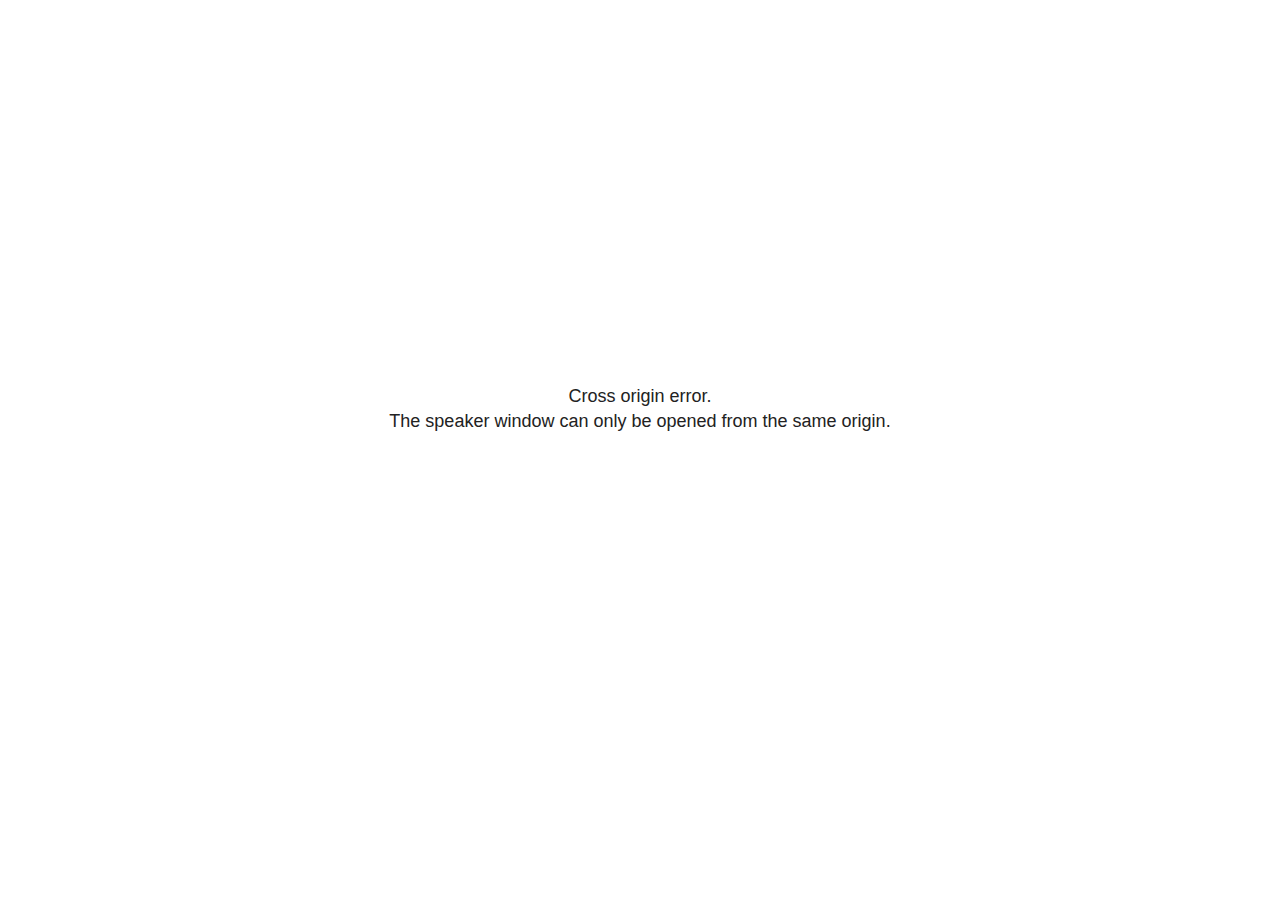
<file: site_libs/revealjs/plugin/notes/speaker-view.html>
<!--
	NOTE: You need to build the notes plugin after making changes to this file.
-->
<html lang="en">
	<head>
		<meta charset="utf-8">

		<title>reveal.js - Speaker View</title>

		<style>
			body {
				font-family: Helvetica;
				font-size: 18px;
			}

			#current-slide,
			#upcoming-slide,
			#speaker-controls {
				padding: 6px;
				box-sizing: border-box;
				-moz-box-sizing: border-box;
			}

			#current-slide iframe,
			#upcoming-slide iframe {
				width: 100%;
				height: 100%;
				border: 1px solid #ddd;
			}

			#current-slide .label,
			#upcoming-slide .label {
				position: absolute;
				top: 10px;
				left: 10px;
				z-index: 2;
			}

			#connection-status {
				position: absolute;
				top: 0;
				left: 0;
				width: 100%;
				height: 100%;
				z-index: 20;
				padding: 30% 20% 20% 20%;
				font-size: 18px;
				color: #222;
				background: #fff;
				text-align: center;
				box-sizing: border-box;
				line-height: 1.4;
			}

			.overlay-element {
				height: 34px;
				line-height: 34px;
				padding: 0 10px;
				text-shadow: none;
				background: rgba( 220, 220, 220, 0.8 );
				color: #222;
				font-size: 14px;
			}

			.overlay-element.interactive:hover {
				background: rgba( 220, 220, 220, 1 );
			}

			#current-slide {
				position: absolute;
				width: 60%;
				height: 100%;
				top: 0;
				left: 0;
				padding-right: 0;
			}

			#upcoming-slide {
				position: absolute;
				width: 40%;
				height: 40%;
				right: 0;
				top: 0;
			}

			/* Speaker controls */
			#speaker-controls {
				position: absolute;
				top: 40%;
				right: 0;
				width: 40%;
				height: 60%;
				overflow: auto;
				font-size: 18px;
			}

				.speaker-controls-time.hidden,
				.speaker-controls-notes.hidden {
					display: none;
				}

				.speaker-controls-time .label,
				.speaker-controls-pace .label,
				.speaker-controls-notes .label {
					text-transform: uppercase;
					font-weight: normal;
					font-size: 0.66em;
					color: #666;
					margin: 0;
				}

				.speaker-controls-time, .speaker-controls-pace {
					border-bottom: 1px solid rgba( 200, 200, 200, 0.5 );
					margin-bottom: 10px;
					padding: 10px 16px;
					padding-bottom: 20px;
					cursor: pointer;
				}

				.speaker-controls-time .reset-button {
					opacity: 0;
					float: right;
					color: #666;
					text-decoration: none;
				}
				.speaker-controls-time:hover .reset-button {
					opacity: 1;
				}

				.speaker-controls-time .timer,
				.speaker-controls-time .clock {
					width: 50%;
				}

				.speaker-controls-time .timer,
				.speaker-controls-time .clock,
				.speaker-controls-time .pacing .hours-value,
				.speaker-controls-time .pacing .minutes-value,
				.speaker-controls-time .pacing .seconds-value {
					font-size: 1.9em;
				}

				.speaker-controls-time .timer {
					float: left;
				}

				.speaker-controls-time .clock {
					float: right;
					text-align: right;
				}

				.speaker-controls-time span.mute {
					opacity: 0.3;
				}

				.speaker-controls-time .pacing-title {
					margin-top: 5px;
				}

				.speaker-controls-time .pacing.ahead {
					color: blue;
				}

				.speaker-controls-time .pacing.on-track {
					color: green;
				}

				.speaker-controls-time .pacing.behind {
					color: red;
				}

				.speaker-controls-notes {
					padding: 10px 16px;
				}

				.speaker-controls-notes .value {
					margin-top: 5px;
					line-height: 1.4;
					font-size: 1.2em;
				}

			/* Layout selector */
			#speaker-layout {
				position: absolute;
				top: 10px;
				right: 10px;
				color: #222;
				z-index: 10;
			}
				#speaker-layout select {
					position: absolute;
					width: 100%;
					height: 100%;
					top: 0;
					left: 0;
					border: 0;
					box-shadow: 0;
					cursor: pointer;
					opacity: 0;

					font-size: 1em;
					background-color: transparent;

					-moz-appearance: none;
					-webkit-appearance: none;
					-webkit-tap-highlight-color: rgba(0, 0, 0, 0);
				}

				#speaker-layout select:focus {
					outline: none;
					box-shadow: none;
				}

			.clear {
				clear: both;
			}

			/* Speaker layout: Wide */
			body[data-speaker-layout="wide"] #current-slide,
			body[data-speaker-layout="wide"] #upcoming-slide {
				width: 50%;
				height: 45%;
				padding: 6px;
			}

			body[data-speaker-layout="wide"] #current-slide {
				top: 0;
				left: 0;
			}

			body[data-speaker-layout="wide"] #upcoming-slide {
				top: 0;
				left: 50%;
			}

			body[data-speaker-layout="wide"] #speaker-controls {
				top: 45%;
				left: 0;
				width: 100%;
				height: 50%;
				font-size: 1.25em;
			}

			/* Speaker layout: Tall */
			body[data-speaker-layout="tall"] #current-slide,
			body[data-speaker-layout="tall"] #upcoming-slide {
				width: 45%;
				height: 50%;
				padding: 6px;
			}

			body[data-speaker-layout="tall"] #current-slide {
				top: 0;
				left: 0;
			}

			body[data-speaker-layout="tall"] #upcoming-slide {
				top: 50%;
				left: 0;
			}

			body[data-speaker-layout="tall"] #speaker-controls {
				padding-top: 40px;
				top: 0;
				left: 45%;
				width: 55%;
				height: 100%;
				font-size: 1.25em;
			}

			/* Speaker layout: Notes only */
			body[data-speaker-layout="notes-only"] #current-slide,
			body[data-speaker-layout="notes-only"] #upcoming-slide {
				display: none;
			}

			body[data-speaker-layout="notes-only"] #speaker-controls {
				padding-top: 40px;
				top: 0;
				left: 0;
				width: 100%;
				height: 100%;
				font-size: 1.25em;
			}

			@media screen and (max-width: 1080px) {
				body[data-speaker-layout="default"] #speaker-controls {
					font-size: 16px;
				}
			}

			@media screen and (max-width: 900px) {
				body[data-speaker-layout="default"] #speaker-controls {
					font-size: 14px;
				}
			}

			@media screen and (max-width: 800px) {
				body[data-speaker-layout="default"] #speaker-controls {
					font-size: 12px;
				}
			}

		</style>
	</head>

	<body>

		<div id="connection-status">Loading speaker view...</div>

		<div id="current-slide"></div>
		<div id="upcoming-slide"><span class="overlay-element label">Upcoming</span></div>
		<div id="speaker-controls">
			<div class="speaker-controls-time">
				<h4 class="label">Time <span class="reset-button">Click to Reset</span></h4>
				<div class="clock">
					<span class="clock-value">0:00 AM</span>
				</div>
				<div class="timer">
					<span class="hours-value">00</span><span class="minutes-value">:00</span><span class="seconds-value">:00</span>
				</div>
				<div class="clear"></div>

				<h4 class="label pacing-title" style="display: none">Pacing – Time to finish current slide</h4>
				<div class="pacing" style="display: none">
					<span class="hours-value">00</span><span class="minutes-value">:00</span><span class="seconds-value">:00</span>
				</div>
			</div>

			<div class="speaker-controls-notes hidden">
				<h4 class="label">Notes</h4>
				<div class="value"></div>
			</div>
		</div>
		<div id="speaker-layout" class="overlay-element interactive">
			<span class="speaker-layout-label"></span>
			<select class="speaker-layout-dropdown"></select>
		</div>

		<script>

			(function() {

				var notes,
					notesValue,
					currentState,
					currentSlide,
					upcomingSlide,
					layoutLabel,
					layoutDropdown,
					pendingCalls = {},
					lastRevealApiCallId = 0,
					connected = false

				var connectionStatus = document.querySelector( '#connection-status' );

				var SPEAKER_LAYOUTS = {
					'default': 'Default',
					'wide': 'Wide',
					'tall': 'Tall',
					'notes-only': 'Notes only'
				};

				setupLayout();

				let openerOrigin;

				try {
					openerOrigin = window.opener.location.origin;
				}
				catch ( error ) { console.warn( error ) }

				// In order to prevent XSS, the speaker view will only run if its
				// opener has the same origin as itself
				if( window.location.origin !== openerOrigin ) {
					connectionStatus.innerHTML = 'Cross origin error.<br>The speaker window can only be opened from the same origin.';
					return;
				}

				var connectionTimeout = setTimeout( function() {
					connectionStatus.innerHTML = 'Error connecting to main window.<br>Please try closing and reopening the speaker view.';
				}, 5000 );

				window.addEventListener( 'message', function( event ) {

					// Validate the origin of all messages to avoid parsing messages
					// that aren't meant for us. Ignore when running off file:// so
					// that the speaker view continues to work without a web server.
					if( window.location.origin !== event.origin && window.location.origin !== 'file://' ) {
						return
					}

					clearTimeout( connectionTimeout );
					connectionStatus.style.display = 'none';

					var data = JSON.parse( event.data );

					// The overview mode is only useful to the reveal.js instance
					// where navigation occurs so we don't sync it
					if( data.state ) delete data.state.overview;

					// Messages sent by the notes plugin inside of the main window
					if( data && data.namespace === 'reveal-notes' ) {
						if( data.type === 'connect' ) {
							handleConnectMessage( data );
						}
						else if( data.type === 'state' ) {
							handleStateMessage( data );
						}
						else if( data.type === 'return' ) {
							pendingCalls[data.callId](data.result);
							delete pendingCalls[data.callId];
						}
					}
					// Messages sent by the reveal.js inside of the current slide preview
					else if( data && data.namespace === 'reveal' ) {
						if( /ready/.test( data.eventName ) ) {
							// Send a message back to notify that the handshake is complete
							window.opener.postMessage( JSON.stringify({ namespace: 'reveal-notes', type: 'connected'} ), '*' );
						}
						else if( /slidechanged|fragmentshown|fragmenthidden|paused|resumed/.test( data.eventName ) && currentState !== JSON.stringify( data.state ) ) {

							dispatchStateToMainWindow( data.state );

						}
					}

				} );

				/**
				 * Updates the presentation in the main window to match the state
				 * of the presentation in the notes window.
				 */
				const dispatchStateToMainWindow = debounce(( state ) => {
					window.opener.postMessage( JSON.stringify({ method: 'setState', args: [ state ]} ), '*' );
				}, 500);

				/**
				 * Asynchronously calls the Reveal.js API of the main frame.
				 */
				function callRevealApi( methodName, methodArguments, callback ) {

					var callId = ++lastRevealApiCallId;
					pendingCalls[callId] = callback;
					window.opener.postMessage( JSON.stringify( {
						namespace: 'reveal-notes',
						type: 'call',
						callId: callId,
						methodName: methodName,
						arguments: methodArguments
					} ), '*' );

				}

				/**
				 * Called when the main window is trying to establish a
				 * connection.
				 */
				function handleConnectMessage( data ) {

					if( connected === false ) {
						connected = true;

						setupIframes( data );
						setupKeyboard();
						setupNotes();
						setupTimer();
						setupHeartbeat();
					}

				}

				/**
				 * Called when the main window sends an updated state.
				 */
				function handleStateMessage( data ) {

					// Store the most recently set state to avoid circular loops
					// applying the same state
					currentState = JSON.stringify( data.state );

					// No need for updating the notes in case of fragment changes
					if ( data.notes ) {
						notes.classList.remove( 'hidden' );
						notesValue.style.whiteSpace = data.whitespace;
						if( data.markdown ) {
							notesValue.innerHTML = marked( data.notes );
						}
						else {
							notesValue.innerHTML = data.notes;
						}
					}
					else {
						notes.classList.add( 'hidden' );
					}

					// Update the note slides
					currentSlide.contentWindow.postMessage( JSON.stringify({ method: 'setState', args: [ data.state ] }), '*' );
					upcomingSlide.contentWindow.postMessage( JSON.stringify({ method: 'setState', args: [ data.state ] }), '*' );
					upcomingSlide.contentWindow.postMessage( JSON.stringify({ method: 'next' }), '*' );

				}

				// Limit to max one state update per X ms
				handleStateMessage = debounce( handleStateMessage, 200 );

				/**
				 * Forward keyboard events to the current slide window.
				 * This enables keyboard events to work even if focus
				 * isn't set on the current slide iframe.
				 *
				 * Block F5 default handling, it reloads and disconnects
				 * the speaker notes window.
				 */
				function setupKeyboard() {

					document.addEventListener( 'keydown', function( event ) {
						if( event.keyCode === 116 || ( event.metaKey && event.keyCode === 82 ) ) {
							event.preventDefault();
							return false;
						}
						currentSlide.contentWindow.postMessage( JSON.stringify({ method: 'triggerKey', args: [ event.keyCode ] }), '*' );
					} );

				}

				/**
				 * Creates the preview iframes.
				 */
				function setupIframes( data ) {

					var params = [
						'receiver',
						'progress=false',
						'history=false',
						'transition=none',
						'autoSlide=0',
						'backgroundTransition=none'
					].join( '&' );

					var urlSeparator = /\?/.test(data.url) ? '&' : '?';
					var hash = '#/' + data.state.indexh + '/' + data.state.indexv;
					var currentURL = data.url + urlSeparator + params + '&scrollActivationWidth=false&postMessageEvents=true' + hash;
					var upcomingURL = data.url + urlSeparator + params + '&scrollActivationWidth=false&controls=false' + hash;

					currentSlide = document.createElement( 'iframe' );
					currentSlide.setAttribute( 'width', 1280 );
					currentSlide.setAttribute( 'height', 1024 );
					currentSlide.setAttribute( 'src', currentURL );
					document.querySelector( '#current-slide' ).appendChild( currentSlide );

					upcomingSlide = document.createElement( 'iframe' );
					upcomingSlide.setAttribute( 'width', 640 );
					upcomingSlide.setAttribute( 'height', 512 );
					upcomingSlide.setAttribute( 'src', upcomingURL );
					document.querySelector( '#upcoming-slide' ).appendChild( upcomingSlide );

				}

				/**
				 * Setup the notes UI.
				 */
				function setupNotes() {

					notes = document.querySelector( '.speaker-controls-notes' );
					notesValue = document.querySelector( '.speaker-controls-notes .value' );

				}

				/**
				 * We send out a heartbeat at all times to ensure we can
				 * reconnect with the main presentation window after reloads.
				 */
				function setupHeartbeat() {

					setInterval( () => {
						window.opener.postMessage( JSON.stringify({ namespace: 'reveal-notes', type: 'heartbeat'} ), '*' );
					}, 1000 );

				}

				function getTimings( callback ) {

					callRevealApi( 'getSlidesAttributes', [], function ( slideAttributes ) {
						callRevealApi( 'getConfig', [], function ( config ) {
							var totalTime = config.totalTime;
							var minTimePerSlide = config.minimumTimePerSlide || 0;
							var defaultTiming = config.defaultTiming;
							if ((defaultTiming == null) && (totalTime == null)) {
								callback(null);
								return;
							}
							// Setting totalTime overrides defaultTiming
							if (totalTime) {
								defaultTiming = 0;
							}
							var timings = [];
							for ( var i in slideAttributes ) {
								var slide = slideAttributes[ i ];
								var timing = defaultTiming;
								if( slide.hasOwnProperty( 'data-timing' )) {
									var t = slide[ 'data-timing' ];
									timing = parseInt(t);
									if( isNaN(timing) ) {
										console.warn("Could not parse timing '" + t + "' of slide " + i + "; using default of " + defaultTiming);
										timing = defaultTiming;
									}
								}
								timings.push(timing);
							}
							if ( totalTime ) {
								// After we've allocated time to individual slides, we summarize it and
								// subtract it from the total time
								var remainingTime = totalTime - timings.reduce( function(a, b) { return a + b; }, 0 );
								// The remaining time is divided by the number of slides that have 0 seconds
								// allocated at the moment, giving the average time-per-slide on the remaining slides
								var remainingSlides = (timings.filter( function(x) { return x == 0 }) ).length
								var timePerSlide = Math.round( remainingTime / remainingSlides, 0 )
								// And now we replace every zero-value timing with that average
								timings = timings.map( function(x) { return (x==0 ? timePerSlide : x) } );
							}
							var slidesUnderMinimum = timings.filter( function(x) { return (x < minTimePerSlide) } ).length
							if ( slidesUnderMinimum ) {
								message = "The pacing time for " + slidesUnderMinimum + " slide(s) is under the configured minimum of " + minTimePerSlide + " seconds. Check the data-timing attribute on individual slides, or consider increasing the totalTime or minimumTimePerSlide configuration options (or removing some slides).";
								alert(message);
							}
							callback( timings );
						} );
					} );

				}

				/**
				 * Return the number of seconds allocated for presenting
				 * all slides up to and including this one.
				 */
				function getTimeAllocated( timings, callback ) {

					callRevealApi( 'getSlidePastCount', [], function ( currentSlide ) {
						var allocated = 0;
						for (var i in timings.slice(0, currentSlide + 1)) {
							allocated += timings[i];
						}
						callback( allocated );
					} );

				}

				/**
				 * Create the timer and clock and start updating them
				 * at an interval.
				 */
				function setupTimer() {

					var start = new Date(),
					timeEl = document.querySelector( '.speaker-controls-time' ),
					clockEl = timeEl.querySelector( '.clock-value' ),
					hoursEl = timeEl.querySelector( '.hours-value' ),
					minutesEl = timeEl.querySelector( '.minutes-value' ),
					secondsEl = timeEl.querySelector( '.seconds-value' ),
					pacingTitleEl = timeEl.querySelector( '.pacing-title' ),
					pacingEl = timeEl.querySelector( '.pacing' ),
					pacingHoursEl = pacingEl.querySelector( '.hours-value' ),
					pacingMinutesEl = pacingEl.querySelector( '.minutes-value' ),
					pacingSecondsEl = pacingEl.querySelector( '.seconds-value' );

					var timings = null;
					getTimings( function ( _timings ) {

						timings = _timings;
						if (_timings !== null) {
							pacingTitleEl.style.removeProperty('display');
							pacingEl.style.removeProperty('display');
						}

						// Update once directly
						_updateTimer();

						// Then update every second
						setInterval( _updateTimer, 1000 );

					} );


					function _resetTimer() {

						if (timings == null) {
							start = new Date();
							_updateTimer();
						}
						else {
							// Reset timer to beginning of current slide
							getTimeAllocated( timings, function ( slideEndTimingSeconds ) {
								var slideEndTiming = slideEndTimingSeconds * 1000;
								callRevealApi( 'getSlidePastCount', [], function ( currentSlide ) {
									var currentSlideTiming = timings[currentSlide] * 1000;
									var previousSlidesTiming = slideEndTiming - currentSlideTiming;
									var now = new Date();
									start = new Date(now.getTime() - previousSlidesTiming);
									_updateTimer();
								} );
							} );
						}

					}

					timeEl.addEventListener( 'click', function() {
						_resetTimer();
						return false;
					} );

					function _displayTime( hrEl, minEl, secEl, time) {

						var sign = Math.sign(time) == -1 ? "-" : "";
						time = Math.abs(Math.round(time / 1000));
						var seconds = time % 60;
						var minutes = Math.floor( time / 60 ) % 60 ;
						var hours = Math.floor( time / ( 60 * 60 )) ;
						hrEl.innerHTML = sign + zeroPadInteger( hours );
						if (hours == 0) {
							hrEl.classList.add( 'mute' );
						}
						else {
							hrEl.classList.remove( 'mute' );
						}
						minEl.innerHTML = ':' + zeroPadInteger( minutes );
						if (hours == 0 && minutes == 0) {
							minEl.classList.add( 'mute' );
						}
						else {
							minEl.classList.remove( 'mute' );
						}
						secEl.innerHTML = ':' + zeroPadInteger( seconds );
					}

					function _updateTimer() {

						var diff, hours, minutes, seconds,
						now = new Date();

						diff = now.getTime() - start.getTime();

						clockEl.innerHTML = now.toLocaleTimeString( 'en-US', { hour12: true, hour: '2-digit', minute:'2-digit' } );
						_displayTime( hoursEl, minutesEl, secondsEl, diff );
						if (timings !== null) {
							_updatePacing(diff);
						}

					}

					function _updatePacing(diff) {

						getTimeAllocated( timings, function ( slideEndTimingSeconds ) {
							var slideEndTiming = slideEndTimingSeconds * 1000;

							callRevealApi( 'getSlidePastCount', [], function ( currentSlide ) {
								var currentSlideTiming = timings[currentSlide] * 1000;
								var timeLeftCurrentSlide = slideEndTiming - diff;
								if (timeLeftCurrentSlide < 0) {
									pacingEl.className = 'pacing behind';
								}
								else if (timeLeftCurrentSlide < currentSlideTiming) {
									pacingEl.className = 'pacing on-track';
								}
								else {
									pacingEl.className = 'pacing ahead';
								}
								_displayTime( pacingHoursEl, pacingMinutesEl, pacingSecondsEl, timeLeftCurrentSlide );
							} );
						} );
					}

				}

				/**
				 * Sets up the speaker view layout and layout selector.
				 */
				function setupLayout() {

					layoutDropdown = document.querySelector( '.speaker-layout-dropdown' );
					layoutLabel = document.querySelector( '.speaker-layout-label' );

					// Render the list of available layouts
					for( var id in SPEAKER_LAYOUTS ) {
						var option = document.createElement( 'option' );
						option.setAttribute( 'value', id );
						option.textContent = SPEAKER_LAYOUTS[ id ];
						layoutDropdown.appendChild( option );
					}

					// Monitor the dropdown for changes
					layoutDropdown.addEventListener( 'change', function( event ) {

						setLayout( layoutDropdown.value );

					}, false );

					// Restore any currently persisted layout
					setLayout( getLayout() );

				}

				/**
				 * Sets a new speaker view layout. The layout is persisted
				 * in local storage.
				 */
				function setLayout( value ) {

					var title = SPEAKER_LAYOUTS[ value ];

					layoutLabel.innerHTML = 'Layout' + ( title ? ( ': ' + title ) : '' );
					layoutDropdown.value = value;

					document.body.setAttribute( 'data-speaker-layout', value );

					// Persist locally
					if( supportsLocalStorage() ) {
						window.localStorage.setItem( 'reveal-speaker-layout', value );
					}

				}

				/**
				 * Returns the ID of the most recently set speaker layout
				 * or our default layout if none has been set.
				 */
				function getLayout() {

					if( supportsLocalStorage() ) {
						var layout = window.localStorage.getItem( 'reveal-speaker-layout' );
						if( layout ) {
							return layout;
						}
					}

					// Default to the first record in the layouts hash
					for( var id in SPEAKER_LAYOUTS ) {
						return id;
					}

				}

				function supportsLocalStorage() {

					try {
						localStorage.setItem('test', 'test');
						localStorage.removeItem('test');
						return true;
					}
					catch( e ) {
						return false;
					}

				}

				function zeroPadInteger( num ) {

					var str = '00' + parseInt( num );
					return str.substring( str.length - 2 );

				}

				/**
				 * Limits the frequency at which a function can be called.
				 */
				function debounce( fn, ms ) {

					var lastTime = 0,
						timeout;

					return function() {

						var args = arguments;
						var context = this;

						clearTimeout( timeout );

						var timeSinceLastCall = Date.now() - lastTime;
						if( timeSinceLastCall > ms ) {
							fn.apply( context, args );
							lastTime = Date.now();
						}
						else {
							timeout = setTimeout( function() {
								fn.apply( context, args );
								lastTime = Date.now();
							}, ms - timeSinceLastCall );
						}

					}

				}

			})();

		</script>
	</body>
</html>
</file>
